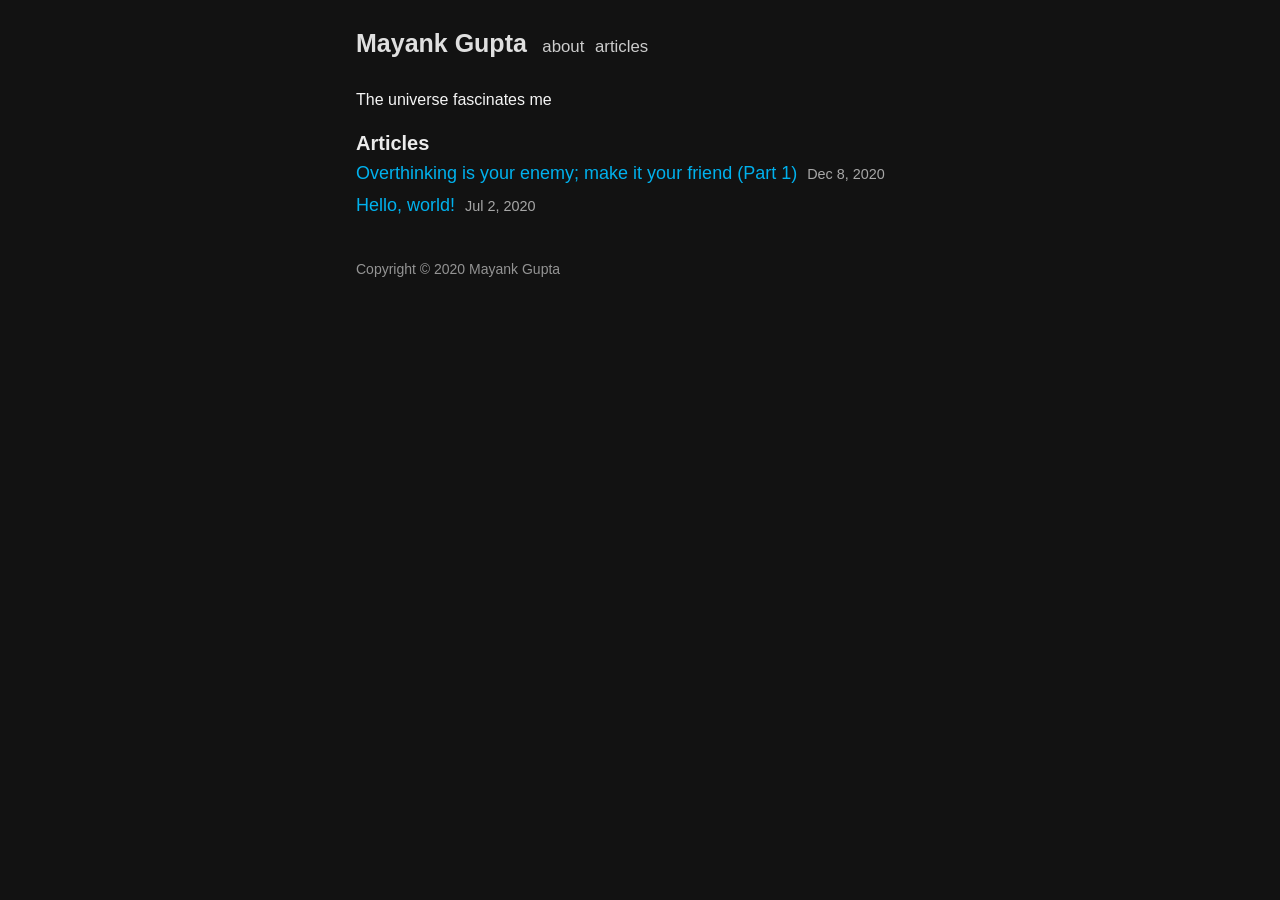
<file: index.html>
<!DOCTYPE html>
<html><head>
	<meta name="generator" content="Hugo 0.73.0" />
    <meta charset="utf-8">
    <meta name="viewport" content="width=device-width, initial-scale=1.0">
    <meta name="description" content="thoughts, ideas and much more">
    
    <link rel="icon" href="/favicon.ico?v=kPP08pKEXB">
    <link rel="alternate" type="application/rss+xml" href="https://mayankgupta.co/index.xml" title="Mayank Gupta">
    
    <link rel="stylesheet" href="/css/style.min.css">

    <title>Home</title>
</head>
<body><header id="banner">
    <h2><a href="https://mayankgupta.co">Mayank Gupta</a></h2>
    <nav>
        <ul>
            
            <li>
                <a href="/about/" title="about">about</a>
            </li>
            
            <li>
                <a href="/articles/" title="articles">articles</a>
            </li>
            
        </ul>
    </nav>
</header>
<main id="content">
<p>The universe fascinates me</p>
<h3>Articles</h3>
<ul id="posts">

    <li>
        <a href="https://mayankgupta.co/overthinking-is-your-enemy-make-it-your-friend-part-1/">Overthinking is your enemy; make it your friend (Part 1)<small><time>Dec 8, 2020</time></small>
        </a>
    </li>

    <li>
        <a href="https://mayankgupta.co/hello-world/">Hello, world!<small><time>Jul 2, 2020</time></small>
        </a>
    </li>

</ul>

        </main><footer id="footer">
    Copyright © 2020 Mayank Gupta
</footer>
</body>
</html>
</file>
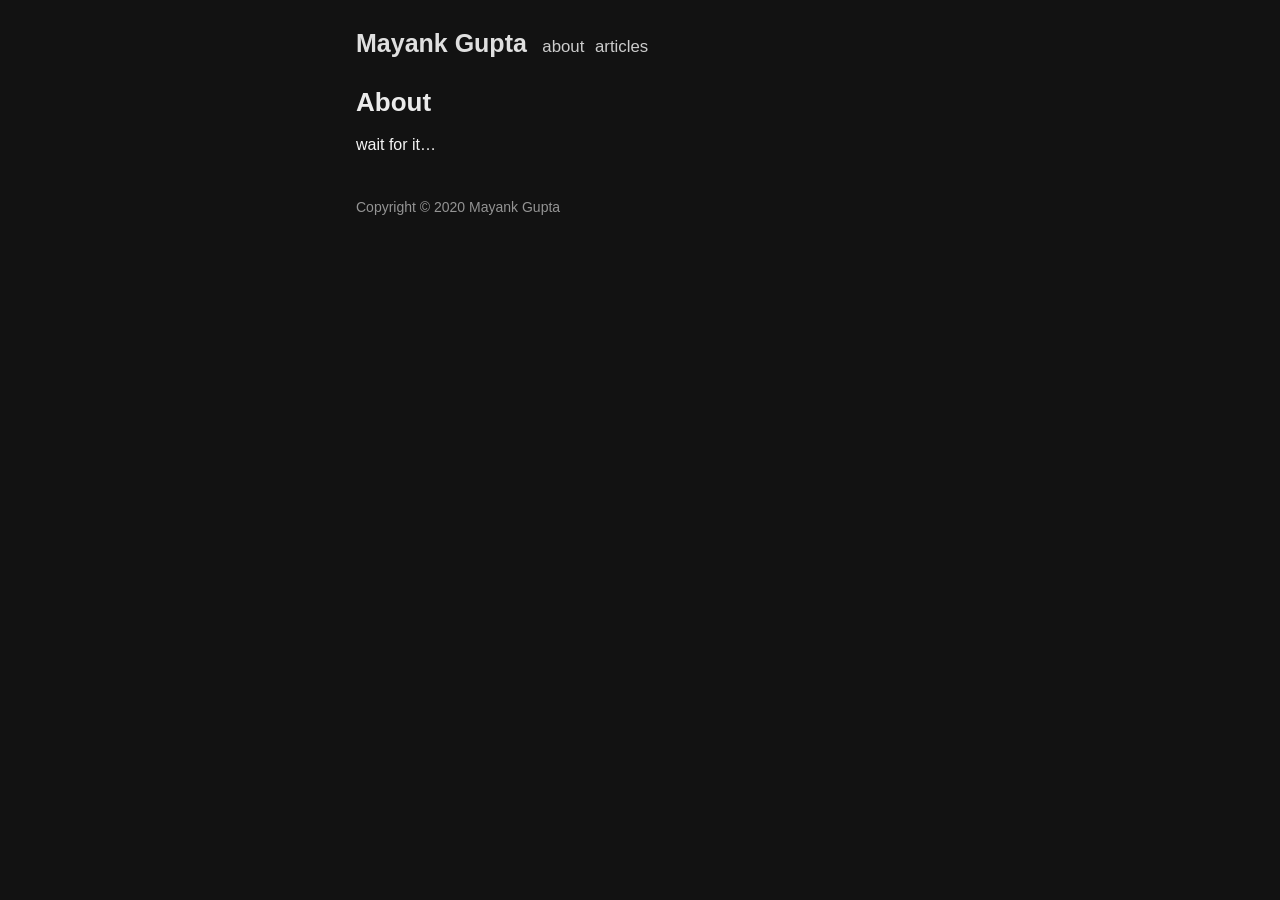
<file: about/index.html>
<!DOCTYPE html>
<html><head>
    <meta charset="utf-8">
    <meta name="viewport" content="width=device-width, initial-scale=1.0">
    <meta name="description" content="thoughts, ideas and much more">
    
    <link rel="icon" href="/favicon.ico?v=kPP08pKEXB">
    
    <link rel="stylesheet" href="/css/style.min.css">

    <title>About</title>
</head>
<body><header id="banner">
    <h2><a href="https://mayankgupta.co">Mayank Gupta</a></h2>
    <nav>
        <ul>
            
            <li>
                <a href="/about/" title="about">about</a>
            </li>
            
            <li>
                <a href="/articles/" title="articles">articles</a>
            </li>
            
        </ul>
    </nav>
</header>
<main id="content">
<article>
    <header id="post-header">
        <h1>About</h1></header><p>wait for it&hellip;</p>
</article>

        </main><footer id="footer">
    Copyright © 2020 Mayank Gupta
</footer>
</body>
</html>
</file>
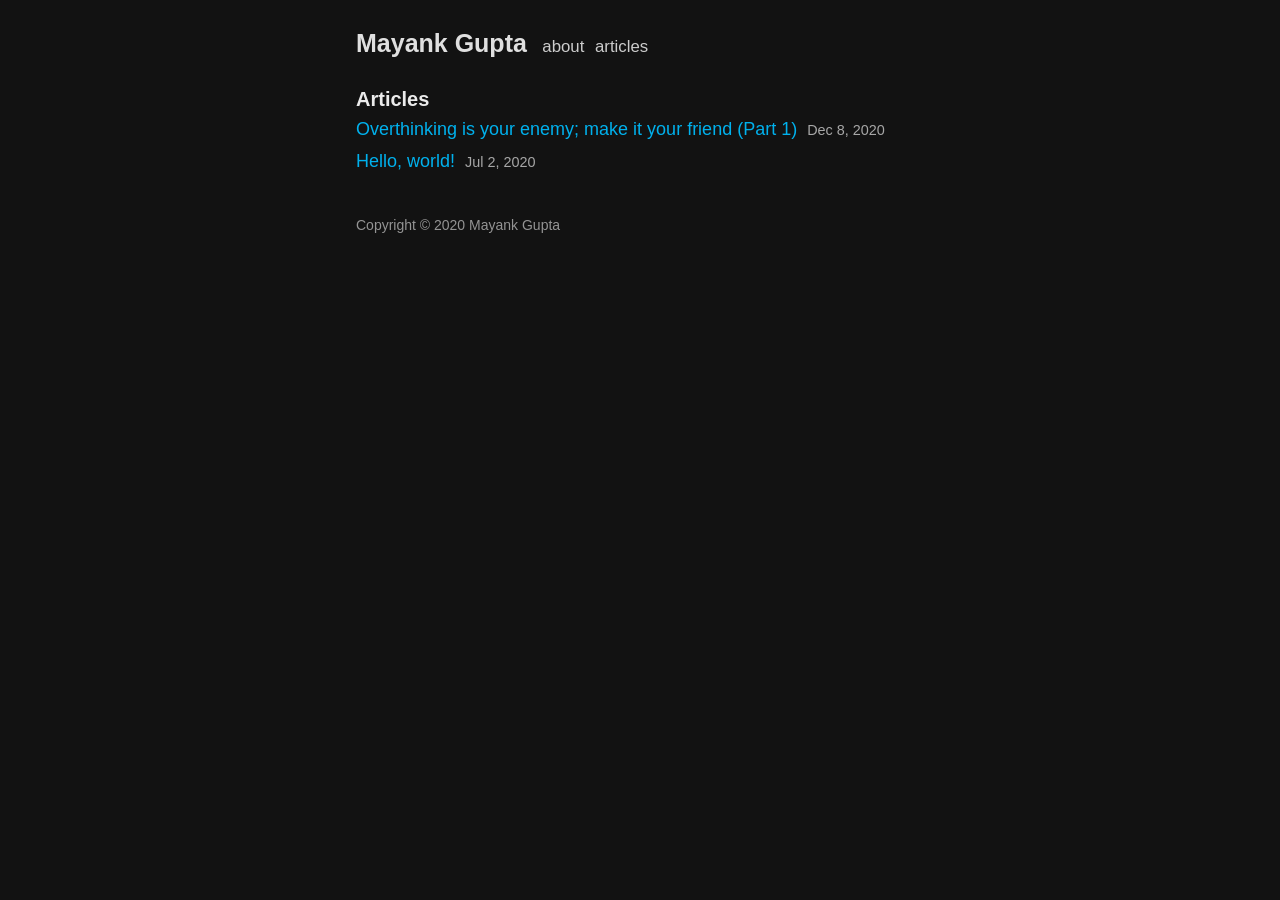
<file: articles/index.html>
<!DOCTYPE html>
<html><head>
    <meta charset="utf-8">
    <meta name="viewport" content="width=device-width, initial-scale=1.0">
    <meta name="description" content="thoughts, ideas and much more">
    
    <link rel="icon" href="/favicon.ico?v=kPP08pKEXB">
    <link rel="alternate" type="application/rss+xml" href="https://mayankgupta.co/articles/index.xml" title="Mayank Gupta">
    
    <link rel="stylesheet" href="/css/style.min.css">

    <title>Articles</title>
</head>
<body><header id="banner">
    <h2><a href="https://mayankgupta.co">Mayank Gupta</a></h2>
    <nav>
        <ul>
            
            <li>
                <a href="/about/" title="about">about</a>
            </li>
            
            <li>
                <a href="/articles/" title="articles">articles</a>
            </li>
            
        </ul>
    </nav>
</header>
<main id="content"><h3>Articles</h3>
<ul id="posts">

    <li>
        <a href="https://mayankgupta.co/overthinking-is-your-enemy-make-it-your-friend-part-1/">Overthinking is your enemy; make it your friend (Part 1)<small><time>Dec 8, 2020</time></small>
        </a>
    </li>

    <li>
        <a href="https://mayankgupta.co/hello-world/">Hello, world!<small><time>Jul 2, 2020</time></small>
        </a>
    </li>

</ul>

        </main><footer id="footer">
    Copyright © 2020 Mayank Gupta
</footer>
</body>
</html>
</file>
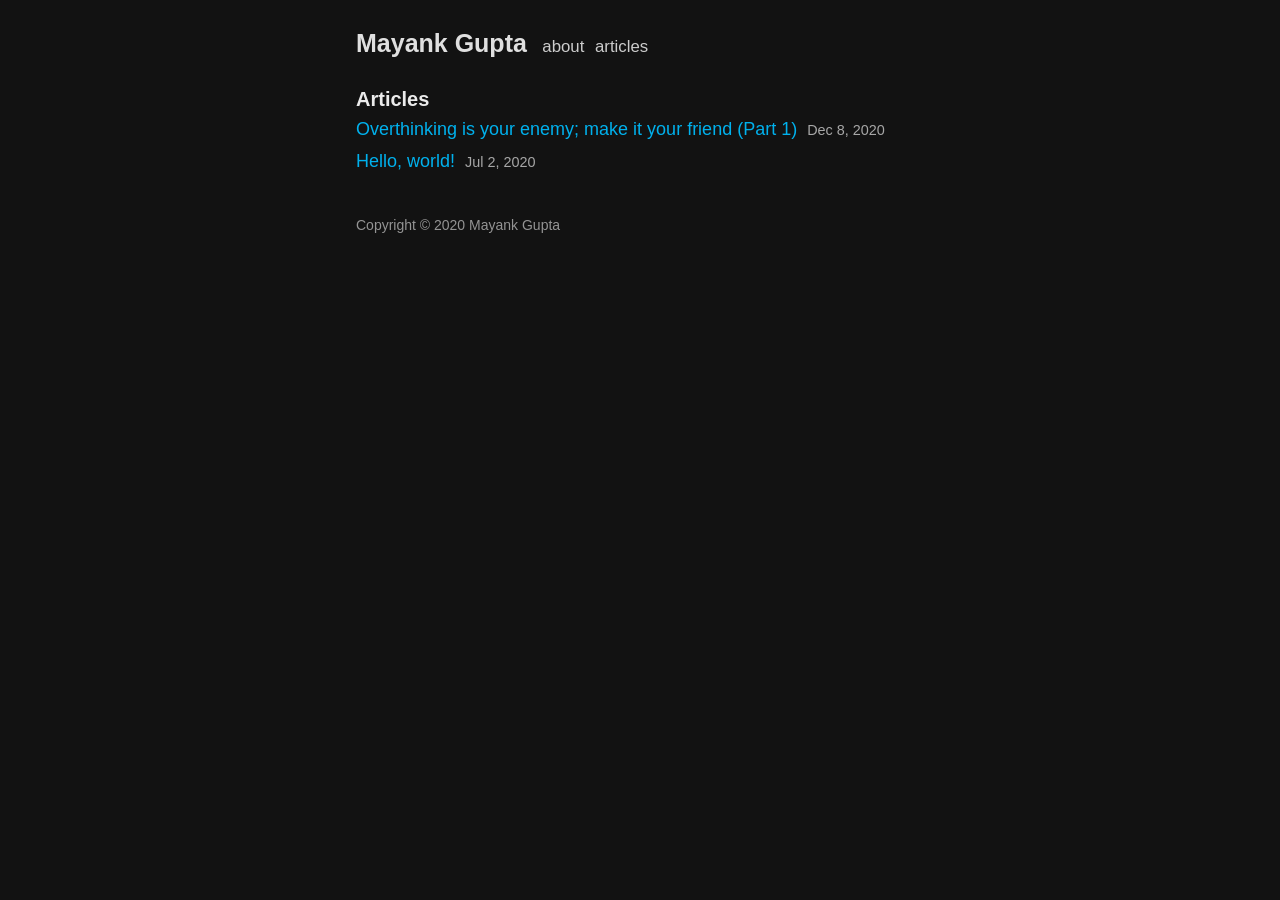
<file: categories/index.html>
<!DOCTYPE html>
<html><head>
    <meta charset="utf-8">
    <meta name="viewport" content="width=device-width, initial-scale=1.0">
    <meta name="description" content="thoughts, ideas and much more">
    
    <link rel="icon" href="/favicon.ico?v=kPP08pKEXB">
    <link rel="alternate" type="application/rss+xml" href="https://mayankgupta.co/categories/index.xml" title="Mayank Gupta">
    
    <link rel="stylesheet" href="/css/style.min.css">

    <title>Categories</title>
</head>
<body><header id="banner">
    <h2><a href="https://mayankgupta.co">Mayank Gupta</a></h2>
    <nav>
        <ul>
            
            <li>
                <a href="/about/" title="about">about</a>
            </li>
            
            <li>
                <a href="/articles/" title="articles">articles</a>
            </li>
            
        </ul>
    </nav>
</header>
<main id="content"><h3>Articles</h3>
<ul id="posts">

    <li>
        <a href="https://mayankgupta.co/overthinking-is-your-enemy-make-it-your-friend-part-1/">Overthinking is your enemy; make it your friend (Part 1)<small><time>Dec 8, 2020</time></small>
        </a>
    </li>

    <li>
        <a href="https://mayankgupta.co/hello-world/">Hello, world!<small><time>Jul 2, 2020</time></small>
        </a>
    </li>

</ul>

        </main><footer id="footer">
    Copyright © 2020 Mayank Gupta
</footer>
</body>
</html>
</file>
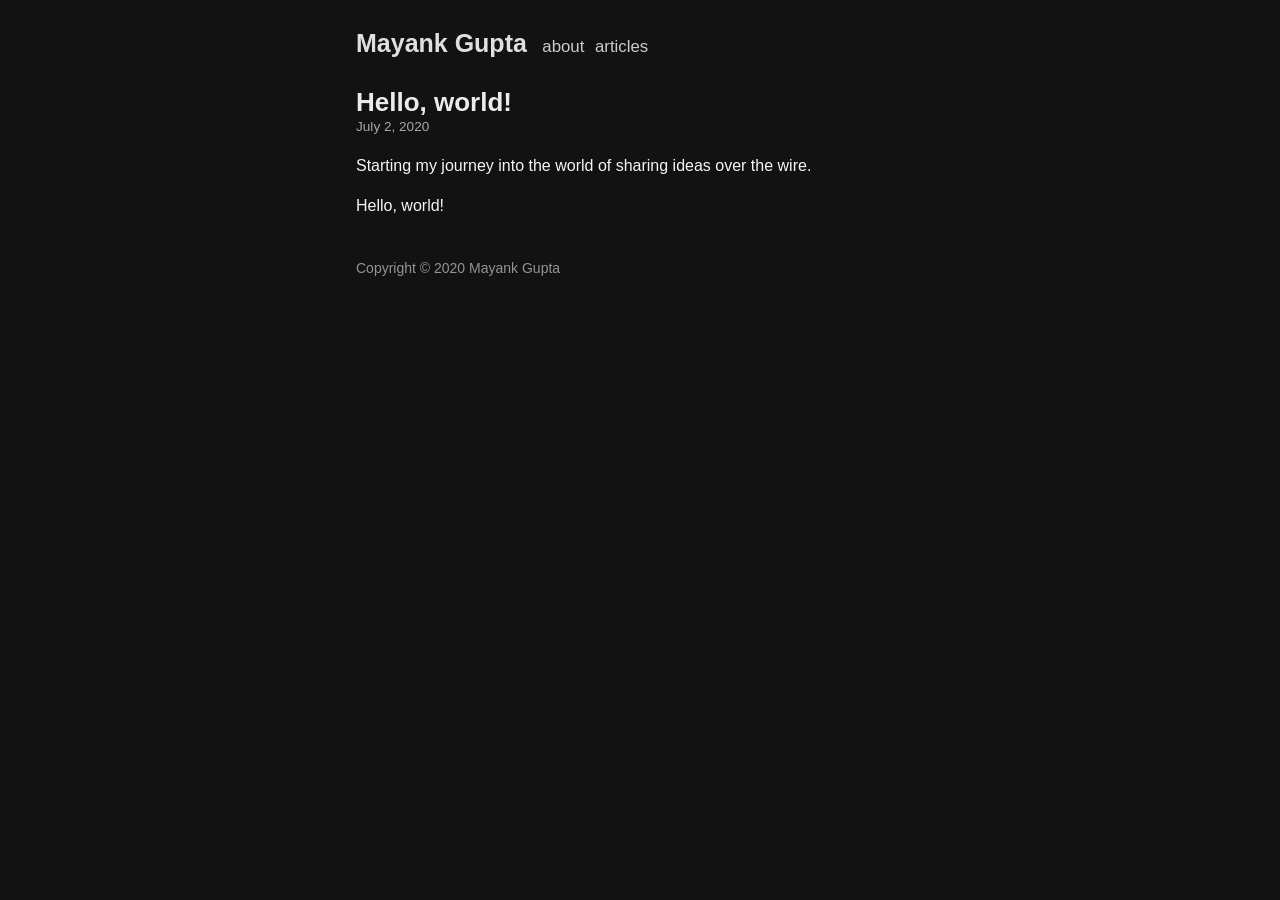
<file: hello-world/index.html>
<!DOCTYPE html>
<html><head>
    <meta charset="utf-8">
    <meta name="viewport" content="width=device-width, initial-scale=1.0">
    <meta name="description" content="thoughts, ideas and much more">
    
    <link rel="icon" href="/favicon.ico?v=kPP08pKEXB">
    
    <link rel="stylesheet" href="/css/style.min.css">

    <title>Hello, world!</title>
</head>
<body><header id="banner">
    <h2><a href="https://mayankgupta.co">Mayank Gupta</a></h2>
    <nav>
        <ul>
            
            <li>
                <a href="/about/" title="about">about</a>
            </li>
            
            <li>
                <a href="/articles/" title="articles">articles</a>
            </li>
            
        </ul>
    </nav>
</header>
<main id="content">
<article>
    <header id="post-header">
        <h1>Hello, world!</h1><time>July 2, 2020</time></header><p>Starting my journey into the world of sharing ideas over the wire.</p>
<p>Hello, world!</p></article>

        </main><footer id="footer">
    Copyright © 2020 Mayank Gupta
</footer>
</body>
</html>
</file>
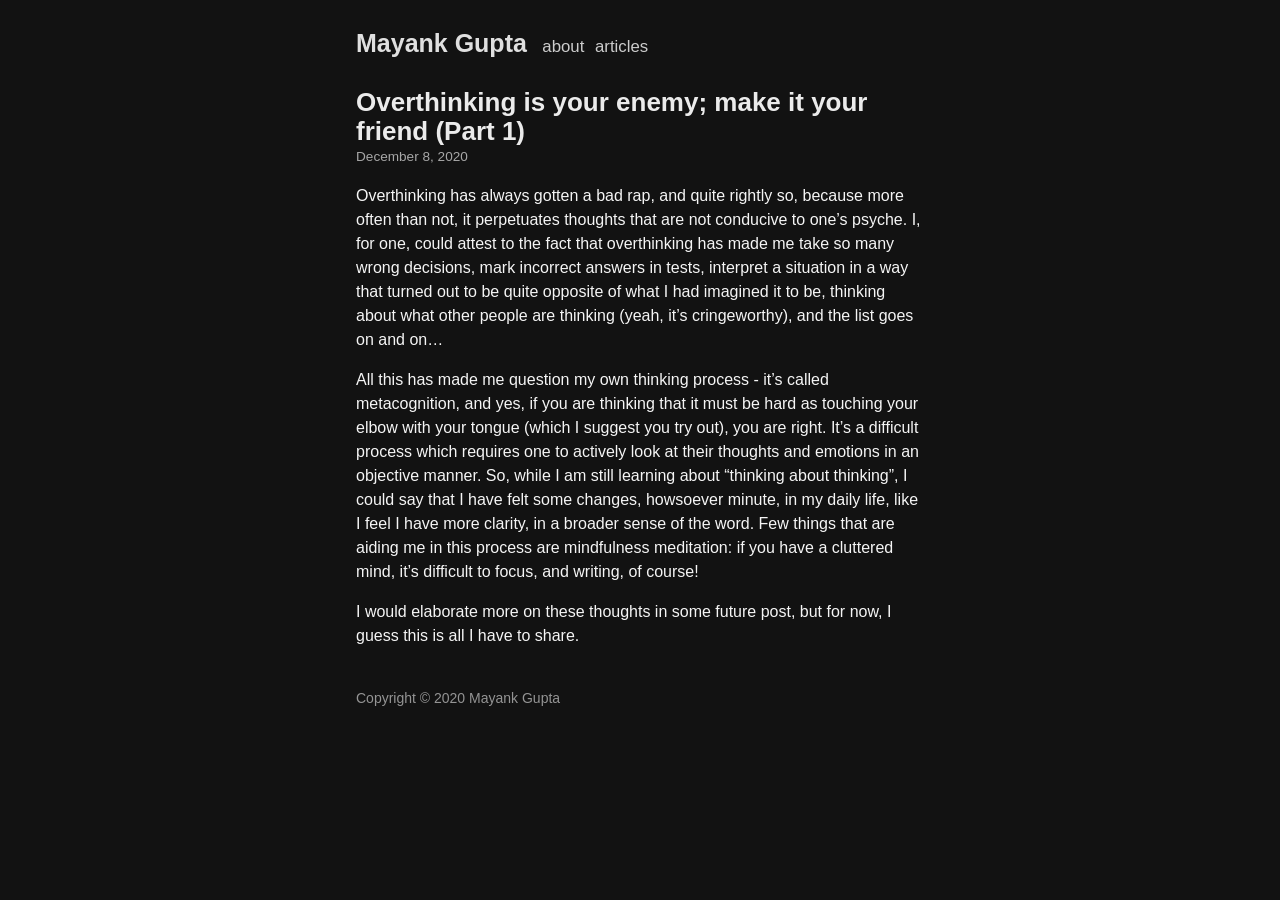
<file: overthinking-is-your-enemy-make-it-your-friend-part-1/index.html>
<!DOCTYPE html>
<html><head>
    <meta charset="utf-8">
    <meta name="viewport" content="width=device-width, initial-scale=1.0">
    <meta name="description" content="thoughts, ideas and much more">
    
    <link rel="icon" href="/favicon.ico?v=kPP08pKEXB">
    
    <link rel="stylesheet" href="/css/style.min.css">

    <title>Overthinking is your enemy; make it your friend (Part 1)</title>
</head>
<body><header id="banner">
    <h2><a href="https://mayankgupta.co">Mayank Gupta</a></h2>
    <nav>
        <ul>
            
            <li>
                <a href="/about/" title="about">about</a>
            </li>
            
            <li>
                <a href="/articles/" title="articles">articles</a>
            </li>
            
        </ul>
    </nav>
</header>
<main id="content">
<article>
    <header id="post-header">
        <h1>Overthinking is your enemy; make it your friend (Part 1)</h1><time>December 8, 2020</time></header><p>Overthinking has always gotten a bad rap, and quite rightly so, because more often than not, it perpetuates thoughts that are not conducive to one’s psyche. I, for one, could attest to the fact that overthinking has made me take so many wrong decisions, mark incorrect answers in tests, interpret a situation in a way that turned out to be quite opposite of what I had imagined it to be, thinking about what other people are thinking (yeah, it’s cringeworthy), and the list goes on and on&hellip;</p>
<p>All this has made me question my own thinking process - it’s called metacognition, and yes, if you are thinking that it must be hard as touching your elbow with your tongue (which I suggest you try out), you are right. It’s a difficult process which requires one to actively look at their thoughts and emotions in an objective manner. So, while I am still learning about “thinking about thinking”, I could say that I have felt some changes, howsoever minute, in my daily life, like I feel I have more clarity, in a broader sense of the word. Few things that are aiding me in this process are mindfulness meditation: if you have a cluttered mind, it’s difficult to focus, and writing, of course!</p>
<p>I would elaborate more on these thoughts in some future post, but for now, I guess this is all I have to share.</p>
</article>

        </main><footer id="footer">
    Copyright © 2020 Mayank Gupta
</footer>
</body>
</html>
</file>
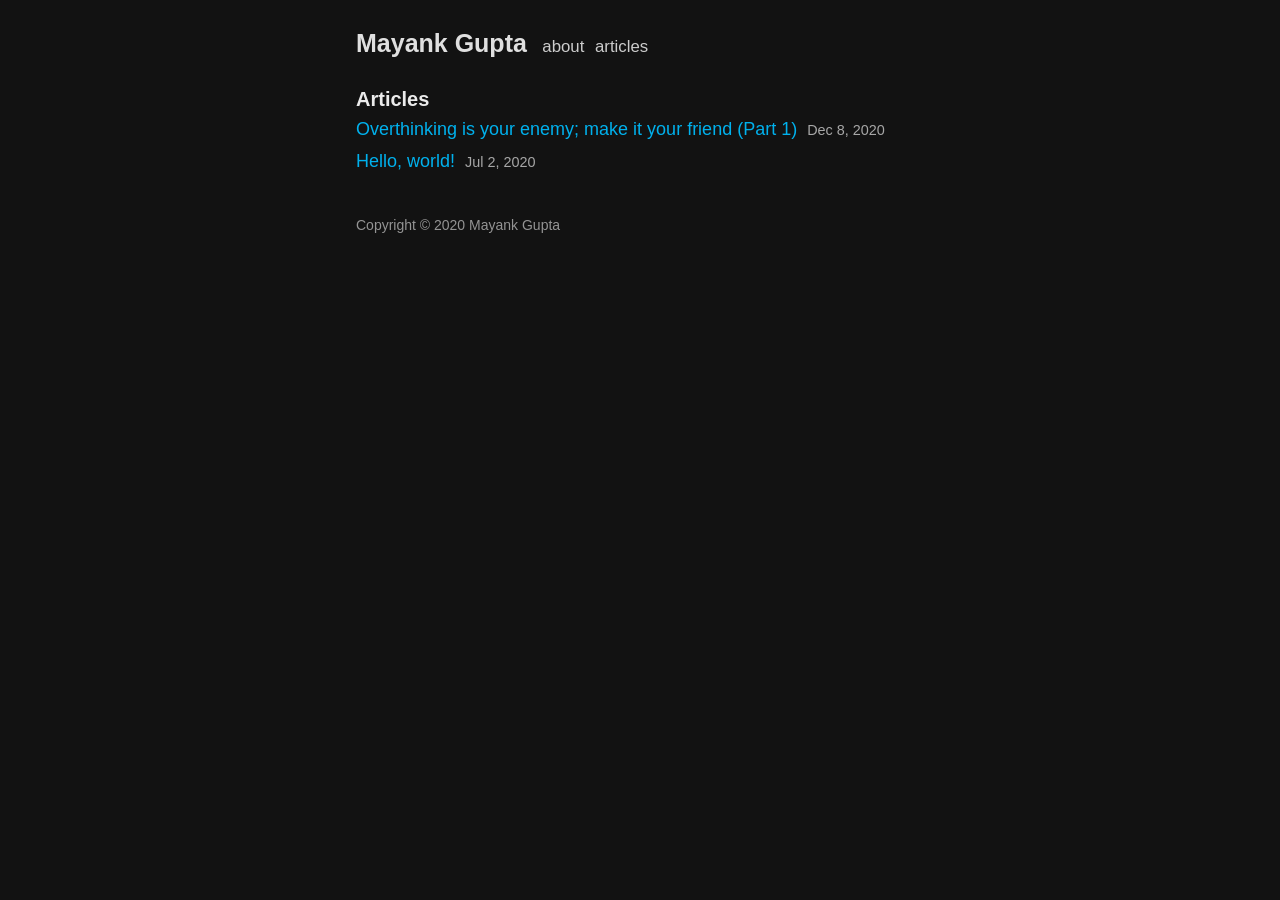
<file: tags/index.html>
<!DOCTYPE html>
<html><head>
    <meta charset="utf-8">
    <meta name="viewport" content="width=device-width, initial-scale=1.0">
    <meta name="description" content="thoughts, ideas and much more">
    
    <link rel="icon" href="/favicon.ico?v=kPP08pKEXB">
    <link rel="alternate" type="application/rss+xml" href="https://mayankgupta.co/tags/index.xml" title="Mayank Gupta">
    
    <link rel="stylesheet" href="/css/style.min.css">

    <title>Tags</title>
</head>
<body><header id="banner">
    <h2><a href="https://mayankgupta.co">Mayank Gupta</a></h2>
    <nav>
        <ul>
            
            <li>
                <a href="/about/" title="about">about</a>
            </li>
            
            <li>
                <a href="/articles/" title="articles">articles</a>
            </li>
            
        </ul>
    </nav>
</header>
<main id="content"><h3>Articles</h3>
<ul id="posts">

    <li>
        <a href="https://mayankgupta.co/overthinking-is-your-enemy-make-it-your-friend-part-1/">Overthinking is your enemy; make it your friend (Part 1)<small><time>Dec 8, 2020</time></small>
        </a>
    </li>

    <li>
        <a href="https://mayankgupta.co/hello-world/">Hello, world!<small><time>Jul 2, 2020</time></small>
        </a>
    </li>

</ul>

        </main><footer id="footer">
    Copyright © 2020 Mayank Gupta
</footer>
</body>
</html>
</file>
<file: css/style.min.css>
*,*:before,*:after{box-sizing:border-box}html{font-size:62.5%}body{font-size:16px;font-size:1.6rem;font-family:helvetica neue,arial,sans-serif;color:#313a3d;width:100%;margin:0 auto;padding:0 16px;line-height:1.6}header#banner{margin:25px 0}header#banner a{color:#313a3d;text-decoration:none}header#banner a:hover{text-decoration:underline}header#banner h2{display:inline;font-size:21px;font-size:2.1rem;margin:0 8px 0 0}header#banner nav{display:inline-block}header#banner nav ul{list-style-type:none;font-size:1.05em;text-transform:lowercase;margin:0;padding:0}header#banner nav ul li{display:inline;margin:0 3px}header#banner nav ul li a{color:#454545}main#content a{color:#007dfa;text-decoration:none}main#content a:hover{text-decoration:underline}main#content h1,main#content h2,main#content h3,main#content h4,main#content h5,main#content h6{margin-bottom:0;line-height:1.15}main#content h3{font-size:19px;font-size:1.9rem}main#content h1+p,main#content h2+p,main#content h3+p,main#content h4+p,main#content h5+p,main#content h6+p{margin-top:5px}main#content p{color:#394548;margin:16px 0}main#content hr{height:1px;border:0;background:#d8d8d8}main#content ul#posts{list-style-type:none;font-size:16px;font-size:1.6rem;margin-top:0;padding:0}main#content ul#posts li{margin:5px 0;padding:0}main#content ul#posts small{font-size:.8em;color:#767676;margin-left:10px}main#content ul#posts li a{text-decoration:none}main#content ul#posts li a:hover{color:#369aff}main#content ul#posts li a:hover small{color:inherit}main#content header#post-header h1{display:block;font-size:23px;font-size:2.3rem;line-height:1.15}main#content header#post-header time{display:block;font-size:.85em;color:#767676}main#content #toc{border:1px solid #b1b1b1;border-radius:1px;line-height:26px;margin:16px 0;padding:9px 14px}main#content #toc h4{font-size:1.06em;color:#3d3d3d;margin:0}main#content #toc nav#TableOfContents{margin-top:4px}main#content #toc nav#TableOfContents>ul,main#content #toc nav#TableOfContents>ol{margin-left:-40px}main#content #toc ul,main#content #toc ol{font-size:.98em;margin:0;padding:0 0 0 40px}main#content #toc ul{list-style-type:none}main#content #toc ol{counter-reset:item}main#content #toc ol li{display:block}main#content #toc ol li:before{content:counters(item,".")". ";counter-increment:item}main#content img{max-width:100%;margin:0 auto}main#content figure{margin:16px 0}main#content figure img{display:block;max-width:100%;margin:0 auto}main#content figure figcaption{font-size:.92em;font-style:italic;line-height:22px;text-align:center;margin-top:6px;padding:0 10px}main#content figure figcaption h4{font-style:normal;display:inline;margin:0}main#content figure figcaption p{display:inline;margin:0;padding-left:8px}main#content code,main#content pre{font-family:menlo,monospace}main#content code{font-size:.96em;padding:0 5px}main#content pre{display:block;overflow-x:auto;font-size:14px;font-size:1.4rem;white-space:pre;margin:20px 0;padding:1.5rem;line-height:1.4}main#content pre code{padding:0}main#content section.footnotes{font-size:.9em}footer#footer{font-size:14px;font-size:1.4rem;font-weight:300;color:#949494;margin:40px 0}@media(min-width:770px){body{width:600px;line-height:1.5}main#content hr{width:108%;margin-left:-3.8%}header#banner h2{font-size:25px;font-size:2.5rem}main#content h3{font-size:20px;font-size:2rem}main#content ul#posts{font-size:18px;font-size:1.8rem}main#content header#post-header h1{font-size:26px;font-size:2.6rem}main#content img{max-width:108%;margin-left:-3.8%}main#content figure{margin-left:-3.8%}main#content figure img{max-width:108%}main#content pre{width:108%;margin-left:-3.8%;padding:1.5rem 2.2rem}}body{color:#ebebeb;background:#121212}header#banner a{color:#e0e0e0;text-decoration:none}header#banner nav ul li a{color:#ccc}main#content a{color:#00b1ed}main#content p{color:#f5f5f5}main#content hr{background:#5c5c5c}main#content #toc h4{color:#d4d4d4}main#content ul#posts small{color:#a7a7a7}main#content ul#posts li a:hover{color:#21c7ff}main#content header#post-header time{color:#a7a7a7}.chroma{color:#f8f8f2;background-color:#272822}.chroma .err{color:#960050;background-color:#1e0010}.chroma .lntd{vertical-align:top;padding:0;margin:0;border:0}.chroma .lntable{border-spacing:0;padding:0;margin:0;border:0;width:auto;overflow:auto;display:block}.chroma .hl{display:block;width:100%;background-color:#ffc}.chroma .lnt{margin-right:.4em;padding:0 .4em;color:#7f7f7f}.chroma .ln{margin-right:.4em;padding:0 .4em;color:#7f7f7f}.chroma .k{color:#66d9ef}.chroma .kc{color:#66d9ef}.chroma .kd{color:#66d9ef}.chroma .kn{color:#f92672}.chroma .kp{color:#66d9ef}.chroma .kr{color:#66d9ef}.chroma .kt{color:#66d9ef}.chroma .na{color:#a6e22e}.chroma .nc{color:#a6e22e}.chroma .no{color:#66d9ef}.chroma .nd{color:#a6e22e}.chroma .ne{color:#a6e22e}.chroma .nf{color:#a6e22e}.chroma .nx{color:#a6e22e}.chroma .nt{color:#f92672}.chroma .l{color:#ae81ff}.chroma .ld{color:#e6db74}.chroma .s{color:#e6db74}.chroma .sa{color:#e6db74}.chroma .sb{color:#e6db74}.chroma .sc{color:#e6db74}.chroma .dl{color:#e6db74}.chroma .sd{color:#e6db74}.chroma .s2{color:#e6db74}.chroma .se{color:#ae81ff}.chroma .sh{color:#e6db74}.chroma .si{color:#e6db74}.chroma .sx{color:#e6db74}.chroma .sr{color:#e6db74}.chroma .s1{color:#e6db74}.chroma .ss{color:#e6db74}.chroma .m{color:#ae81ff}.chroma .mb{color:#ae81ff}.chroma .mf{color:#ae81ff}.chroma .mh{color:#ae81ff}.chroma .mi{color:#ae81ff}.chroma .il{color:#ae81ff}.chroma .mo{color:#ae81ff}.chroma .o{color:#f92672}.chroma .ow{color:#f92672}.chroma .c{color:#75715e}.chroma .ch{color:#75715e}.chroma .cm{color:#75715e}.chroma .c1{color:#75715e}.chroma .cs{color:#75715e}.chroma .cp{color:#75715e}.chroma .cpf{color:#75715e}.chroma .gd{color:#f92672}.chroma .ge{font-style:italic}.chroma .gi{color:#a6e22e}.chroma .gs{font-weight:700}.chroma .gu{color:#75715e}
</file>
